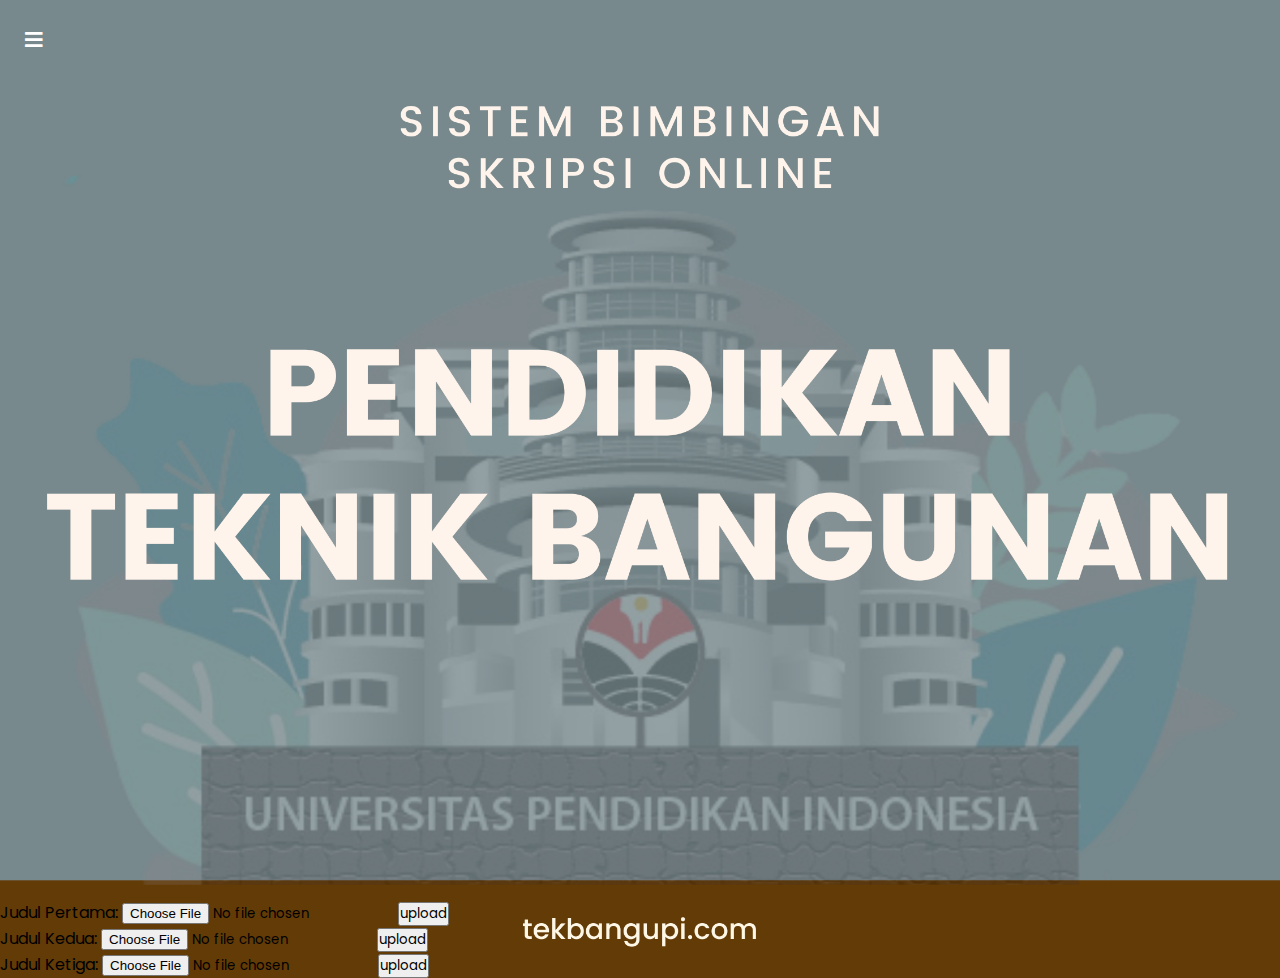
<file: PAGE_UTAMA/Judul Diterima.html>
<!DOCTYPE html>
<html lang="en" dir="ltr">
  <head>
    <meta charset="utf-8">
    <meta name="viewport" content="width=device-width, initial-scale=1.0">
    <title>Sidebar menu With Sub-menus | Using HTML, CSS & JQuery</title>
    <link rel="stylesheet" href="animation UPI.css">
    <link rel="stylesheet" href="https://cdnjs.cloudflare.com/ajax/libs/font-awesome/5.15.1/css/all.min.css">
    <script src="https://cdnjs.cloudflare.com/ajax/libs/jquery/3.5.1/jquery.min.js" charset="utf-8"></script>
  </head>
  <body>

    <div class="menu-btn">
      <i class="fas fa-bars"></i>
    </div>
    <div class="side-bar">
      <div class="close-btn">
        <i class="fas fa-times"></i>
      </div>
      <div class="menu">
        <div class="item"><a href="Dashboard.html"><i class="fas fa-desktop"></i>Dashboard</a></div>
        <div class="item">
          <a class="sub-btn"><i class="fas fa-table"></i>Pengajuan Judul<i class="fas fa-angle-right dropdown"></i></a>
          <div class="sub-menu">
            <a href="Judul Masuk.html" class="sub-item">Judul Masuk</a>
            <a href="#" class="sub-item">Judul Diterima</a>
          </div>
        </div>
        <div class="item">
          <a class="sub-btn"><i class="fas fa-table"></i>Aktivitas Bimbingan<i class="fas fa-angle-right dropdown"></i></a>
          <div class="sub-menu">
            <a href="#" class="sub-item">Proposal</a>
            <a href="#" class="sub-item">Skripsi</a>
          </div>
        </div>
        <div class="item"><a href="#"><i class="fas fa-th"></i>Data Dosen</a></div>
        <div class="item">
        <div class="item"><a href="#"><i class="fas fa-th"></i>Data Mahasiswa</a></div>
          <a class="sub-btn"><i class="fas fa-cogs"></i>Informasi<i class="fas fa-angle-right dropdown"></i></a>
          </div>
        <div class="item"><a href="#"><i class="fas fa-info-circle"></i>About</a></div>
      </div>
    </div>
    <section class="main">
    </section>
    <body>
        <form action="upload.php" method="post" enctype="multipart/form-data">
            Judul Pertama: <input type="file" name="berkas" />
            <input type="submit" name="upload" value="upload" />
        </form>
        <form action="upload.php" method="post" enctype="multipart/form-data">
            Judul Kedua: <input type="file" name="berkas" />
            <input type="submit" name="upload" value="upload" />
        </form>
        <form action="upload.php" method="post" enctype="multipart/form-data">
            Judul Ketiga: <input type="file" name="berkas" />
            <input type="submit" name="upload" value="upload" />
        </form>
    </body>

    <script type="text/javascript">
    $(document).ready(function(){
      //jquery for toggle sub menus
      $('.sub-btn').click(function(){
        $(this).next('.sub-menu').slideToggle();
        $(this).find('.dropdown').toggleClass('rotate');
      });

      //jquery for expand and collapse the sidebar
      $('.menu-btn').click(function(){
        $('.side-bar').addClass('active');
        $('.menu-btn').css("visibility", "hidden");
      });

      $('.close-btn').click(function(){
        $('.side-bar').removeClass('active');
        $('.menu-btn').css("visibility", "visible");
      });
    });
    </script>

  </body>
</html>
</file>
<file: PAGE_UTAMA/animation UPI.css>
@import url('https://fonts.googleapis.com/css2?family=Poppins:wght@100;200;300;400;500;600;700;800;900&display=swap');

*{
  margin: 0;
  padding: 0;
  box-sizing: border-box;
  font-family: "Poppins", sans-serif;
}

body{
  min-height: 100vh;
  background: url(3.png)no-repeat;
  background-size: cover;
  background-position: center;
}

.side-bar{
  background: rgba(255, 255, 255, 0.1);
  backdrop-filter: blur(15px);
  width: 290px;
  height: 100vh;
  position: fixed;
  top: 0;
  left: -100%;
  overflow-y: auto;
  transition: 0.6s ease;
  transition-property: left;
}

.side-bar.active{
  left: 0;
}

.side-bar .menu{
  width: 100%;
  margin-top: 80px;
}

.side-bar .menu .item{
  position: relative;
  cursor: pointer;
}

.side-bar .menu .item a{
  color: #fff;
  font-size: 16px;
  text-decoration: none;
  display: block;
  padding: 5px 30px;
  line-height: 60px;
}

.side-bar .menu .item a:hover{
  background: #8621F8;
  transition: 0.3s ease;
}

.side-bar .menu .item i{
  margin-right: 15px;
}

.side-bar .menu .item a .dropdown{
  position: absolute;
  right: 0;
  margin: 20px;
  transition: 0.3s ease;
}

.side-bar .menu .item .sub-menu{
  background: rgba(255, 255, 255, 0.1);
  display: none;
}

.side-bar .menu .item .sub-menu a{
  padding-left: 80px;
}

.rotate{
  transform: rotate(90deg);
}

.close-btn{
  position: absolute;
  color: #fff;
  font-size: 20px;
  right: 0;
  margin: 25px;
  cursor: pointer;
}

.menu-btn{
  position: absolute;
  color: #fff;
  font-size: 20px;
  margin: 25px;
  cursor: pointer;
}

.main{
  height: 100vh;
  display: flex;
  justify-content: center;
  align-items: center;
  padding: 50px;
}

.main h1{
  color: rgba(255, 255, 255, 0.8);
  font-size: 60px;
  text-align: center;
  line-height: 80px;
}

@media (max-width: 900px){
  .main h1{
    font-size: 40px;
    line-height: 60px;
  }
}
</file>
